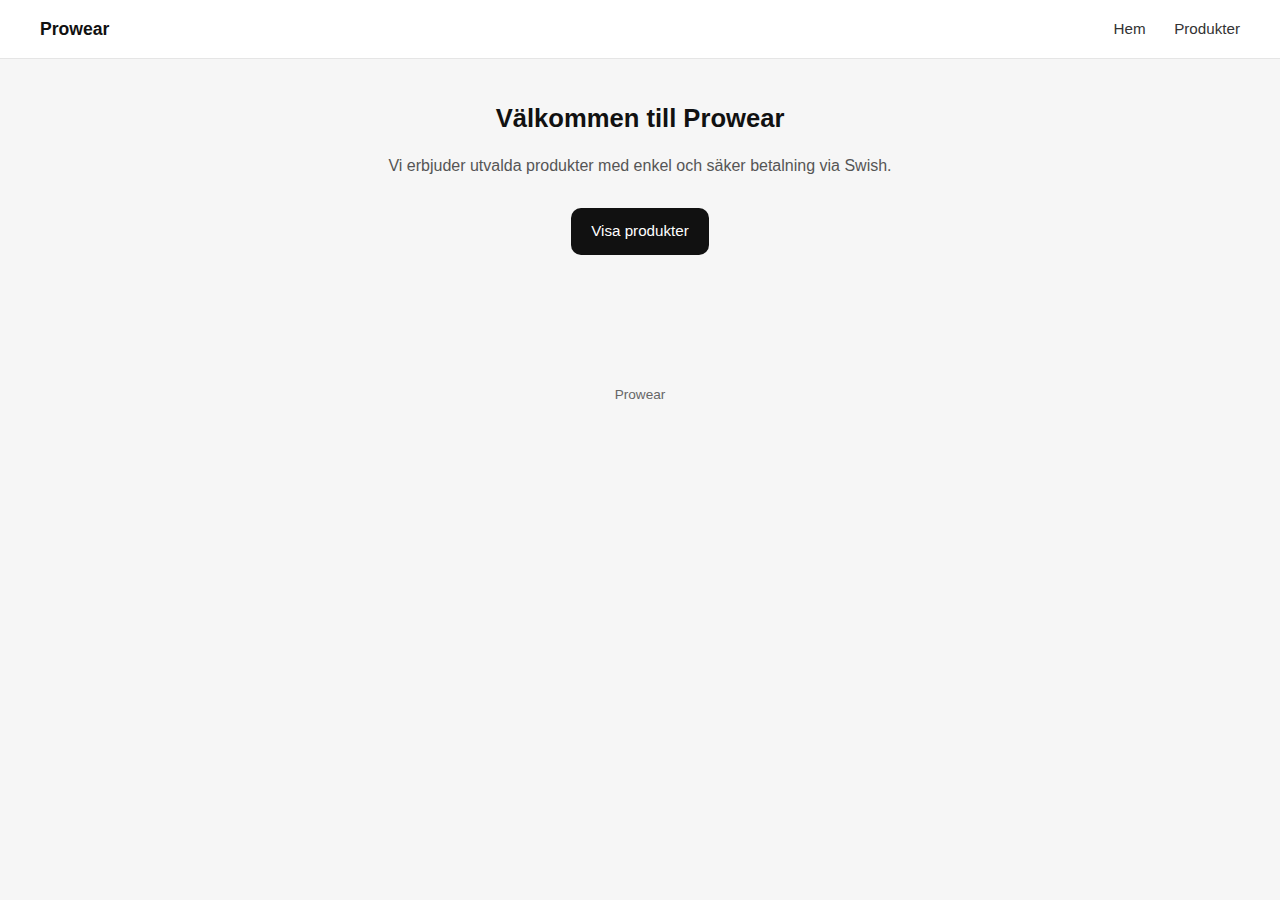
<file: index.html>
<!DOCTYPE html>
<html lang="sv">
<head>
  <meta charset="UTF-8">
  <title>Prowear</title>
  <link rel="stylesheet" href="style.css">
</head>
<body>

<header>
  <div class="logo">Prowear</div>
  <nav>
    <a href="index.html">Hem</a>
    <a href="products.html">Produkter</a>
  </nav>
</header>

<main>

  <section style="max-width: 700px; margin: 0 auto; text-align: center;">
    <h1 style="font-size: 1.6rem; font-weight: 600; margin-bottom: 16px;">
      Välkommen till Prowear
    </h1>

    <p style="color: #555; margin-bottom: 30px;">
      Vi erbjuder utvalda produkter med enkel och säker betalning via Swish.
    </p>

    <a href="products.html"
       style="
         display: inline-block;
         background: #111;
         color: #fff;
         padding: 12px 20px;
         border-radius: 10px;
         font-size: 0.95rem;
       ">
      Visa produkter
    </a>
  </section>

</main>

<footer>
  <p>Prowear</p>
</footer>

</body>
</html>
</file>
<file: style.css>
/* RESET */
* {
  margin: 0;
  padding: 0;
  box-sizing: border-box;
  font-family: -apple-system, BlinkMacSystemFont, "Segoe UI", Roboto, Arial, sans-serif;
}

/* BAS */
body {
  background: #f6f6f6;
  color: #111;
  line-height: 1.5;
}

a {
  text-decoration: none;
  color: inherit;
}

/* HEADER */
header {
  background: #ffffff;
  border-bottom: 1px solid #e5e5e5;
  padding: 16px 40px;
  display: flex;
  justify-content: space-between;
  align-items: center;
}

.logo {
  font-weight: 600;
  font-size: 1.1rem;
}

nav a {
  margin-left: 24px;
  font-size: 0.95rem;
  color: #333;
}

nav a:hover {
  text-decoration: underline;
}

/* MAIN */
main {
  max-width: 1200px;
  margin: 0 auto;
  padding: 40px 20px;
}

/* PRODUKTER */
.product-grid {
  display: grid;
  grid-template-columns: repeat(auto-fill, minmax(260px, 1fr));
  gap: 28px;
}

.product {
  position: relative;
  background: #ffffff;
  border-radius: 14px;
  padding: 20px;
  box-shadow: 0 6px 20px rgba(0,0,0,0.06);
  display: flex;
  flex-direction: column;
  align-items: center;
  text-align: center;
}

/* PRODUKTBILD */
.product-image-wrapper {
  width: 100%;
}

.product img {
  width: 100%;
  max-width: 220px;
  border-radius: 10px;
  margin-bottom: 14px;
}

/* STORT RÖTT X ÖVER HELA PRODUKTEN */
.sold-out {
  position: absolute;
  inset: 0;
  background: rgba(255, 255, 255, 0.75);
  display: flex;
  align-items: center;
  justify-content: center;
  font-size: 8rem;
  color: rgba(200, 0, 0, 0.85);
  font-weight: 800;
  z-index: 5;
  pointer-events: none;
}

/* PRODUKTINFO */
.product h3 {
  font-size: 1rem;
  font-weight: 600;
  margin-bottom: 6px;
}

.product .description {
  font-size: 0.9rem;
  color: #555;
  margin-bottom: 10px;
}

.product p {
  font-size: 0.9rem;
  margin-bottom: 6px;
}

/* KNAPP */
.product button {
  margin-top: auto;
  background: #111;
  color: #fff;
  border: none;
  border-radius: 10px;
  padding: 10px 16px;
  font-size: 0.9rem;
  cursor: pointer;
}

.product button:hover {
  opacity: 0.85;
}

/* INAKTIV KNAPP */
button.disabled,
button:disabled {
  background: #ccc;
  color: #666;
  cursor: not-allowed;
}

/* CHECKOUT */
.checkout {
  max-width: 420px;
  margin: 0 auto;
}

.checkout h2 {
  text-align: center;
  margin-bottom: 24px;
}

#infoForm {
  display: flex;
  flex-direction: column;
  gap: 14px;
}

#infoForm input {
  padding: 12px 14px;
  border-radius: 8px;
  border: 1px solid #ccc;
  font-size: 0.95rem;
  width: 100%;
}

#infoForm button {
  margin-top: 10px;
  background: #111;
  color: #fff;
  border: none;
  border-radius: 10px;
  padding: 12px;
  font-size: 0.95rem;
  cursor: pointer;
}

#infoForm button:hover {
  opacity: 0.85;
}

/* QR */
#qrSection {
  margin-top: 30px;
  text-align: center;
}

#qrSection img {
  margin-top: 16px;
  border-radius: 12px;
}

/* FOOTER */
footer {
  margin-top: 60px;
  padding: 30px 20px;
  text-align: center;
  font-size: 0.85rem;
  color: #666;
}

/* MOBIL */
@media (max-width: 600px) {
  header {
    padding: 14px 20px;
  }

  nav a {
    margin-left: 14px;
  }

  main {
    padding: 30px 16px;
  }
}
</file>
